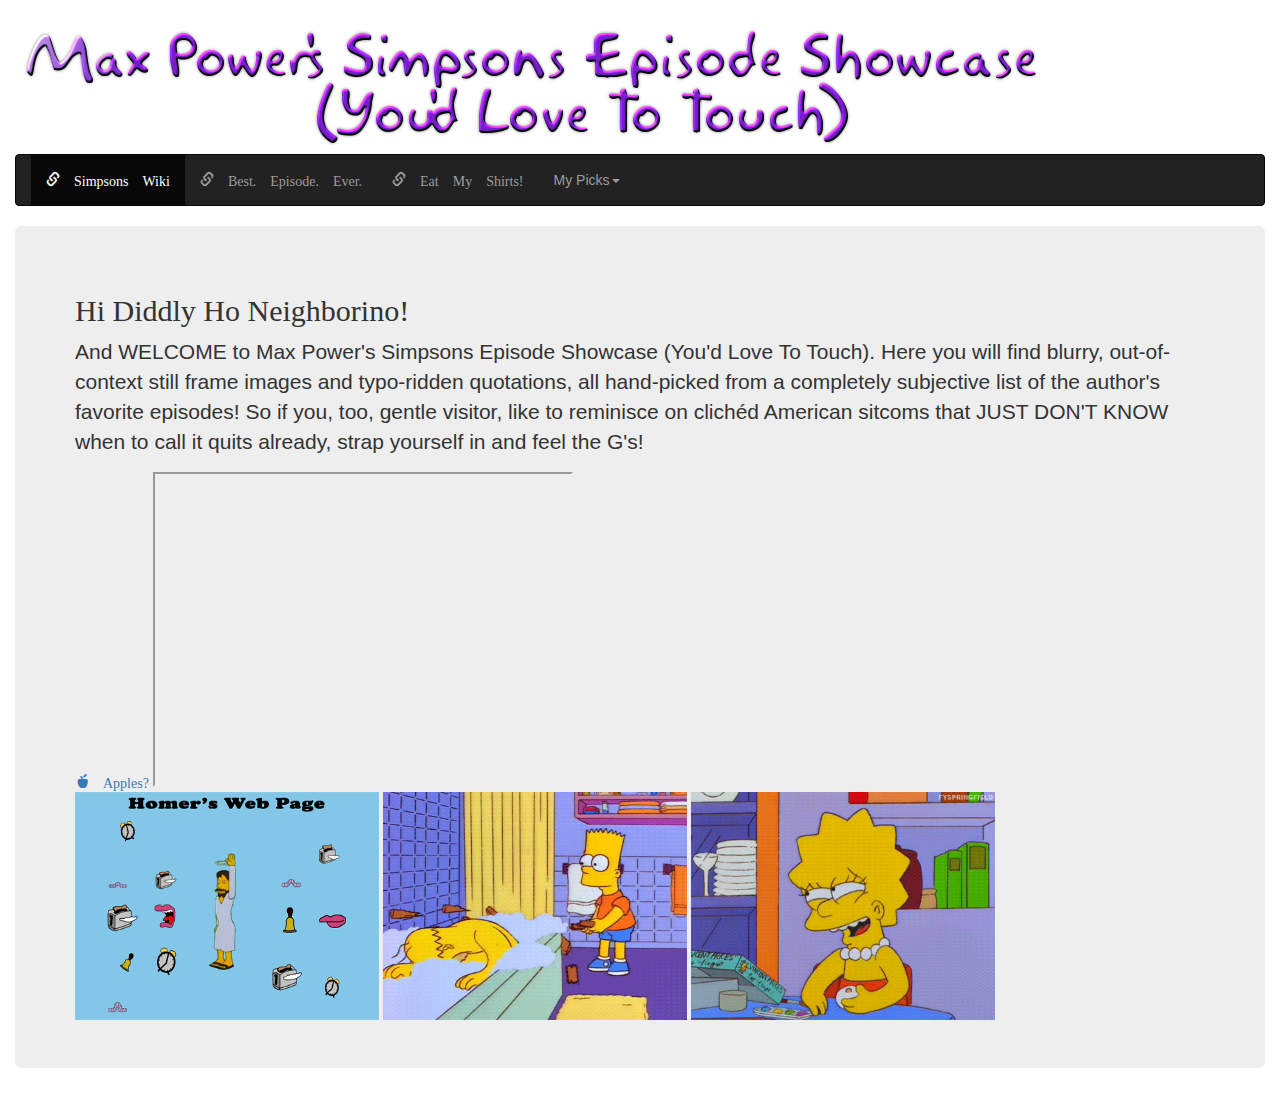
<file: Content/layoutit/src/index.html>
<!DOCTYPE html>

<html lang="en">

  <head>

    <meta charset="utf-8">

    <meta http-equiv="X-UA-Compatible" content="IE=edge">

    <meta name="viewport" content="width=device-width, initial-scale=1">

    <title>Max Power's Simpsons Showcase That You'd Love To Touch</title>

    <meta name="description" content="Source code generated using layoutit.com">

    <meta name="author" content="LayoutIt!">

    <link href="css/bootstrap.min.css" rel="stylesheet">

    <link href="css/style.css" rel="stylesheet">

  </head>

  <body>

    <div class="container-fluid">

	<div class="row">

		<div class="col-md-12">

		<h1></h1>

		<img src="../../cooltext227283058593774.png">

			<nav class="navbar navbar-default navbar-inverse" role="navigation">

			<div class="collapse navbar-collapse" id="bs-example-navbar-collapse-1">

				<ul class="nav navbar-nav">

					<li class="active">

						<a href="http://www.simpsons.wikia.com/wiki/Simpsons_Wiki" target="_blank"><span class="glyphicon glyphicon-link"> Simpsons Wiki</a>

					</li>

					<li>

						<a href="https://bestepisodeever.wordpress.com" target="_blank"><span class="glyphicon glyphicon-link"> Best. Episode. Ever.</a>
						
					</li>
						
					<li>
						
						<a href="https://www.teepublic.com/user/jaredeisenhauermedia" target="_blank"><span class="glyphicon glyphicon-link"> Eat My Shirts!</a>
						
					</li>
						
					<li class="dropdown">
						
						<a href="#" class="dropdown-toggle" data-toggle="dropdown">My Picks<strong class="caret"></strong></a>
						
						<ul class="dropdown-menu">
								
							<li>
								
								<a href="../../138.html">The Simpsons 138th Episode Spectacular!</a>
								
							</li>
								
							<li>
								
								<a href="../../OBrother.html">Oh Brother Where Art Thou?</a>
																
							</li>
						
					</ul>
				
				</div>
				
			</nav>
			
			<div class="jumbotron">
			
				<h2 style="font-family: Akbar, Serif">
			
					Hi Diddly Ho Neighborino!
			
				</h2>
			
				<p style"font-family: Akbar, Serif">
			
					And WELCOME to Max Power's Simpsons Episode Showcase (You'd Love To Touch). Here you will find blurry, out-of-context still frame images and typo-ridden quotations, all hand-picked from a completely subjective list of the author's favorite episodes! So if you, too, gentle visitor, like to reminisce on clichéd American sitcoms that JUST DON'T KNOW when to call it quits already, strap yourself in and feel the G's! 

					</p>

		 <a href="http://eatslikeaduck.com/wp-content/uploads/2015/04/Apple-Cider-and-Apple-Juice-Screenshot.png"> 
		 
		 <span class="glyphicon glyphicon-apple">  
		
		 Apples? 

		 </a> 

								
				<iframe width="420" height="315"
				src="https://www.youtube.com//embed/BSVms6cT9nk?autoplay=1">
			
				</iframe> 
				
				<br>
			
				<img src="../../homers-web-page.gif" alt="homers-web-page" style="width:304px;height:228px;">
			
				<img src="../../giphy.gif" alt="Doh" style="width:304px;height:228px;">
			
				<img src="../../giphy (1).gif" alt="Lisa Giggling" style="width:304px;height:228px;">
			
			</div>

			<div class="row">
			
				<div class="col-md-12">
			
				</div>
			
			</div>
			
			<div class="row">
			
				<div class="col-md-12">
			
							</div>
			
						</div>
		
					</div>
	
			</div>

	</div>


    <script src="js/jquery.min.js"></script>

    <script src="js/bootstrap.min.js"></script>

    <script src="js/scripts.js"></script>

	</body>

</html>
</file>
<file: Content/layoutit/src/css/style.css>
# Empty CSS file for your own CSS
</file>
